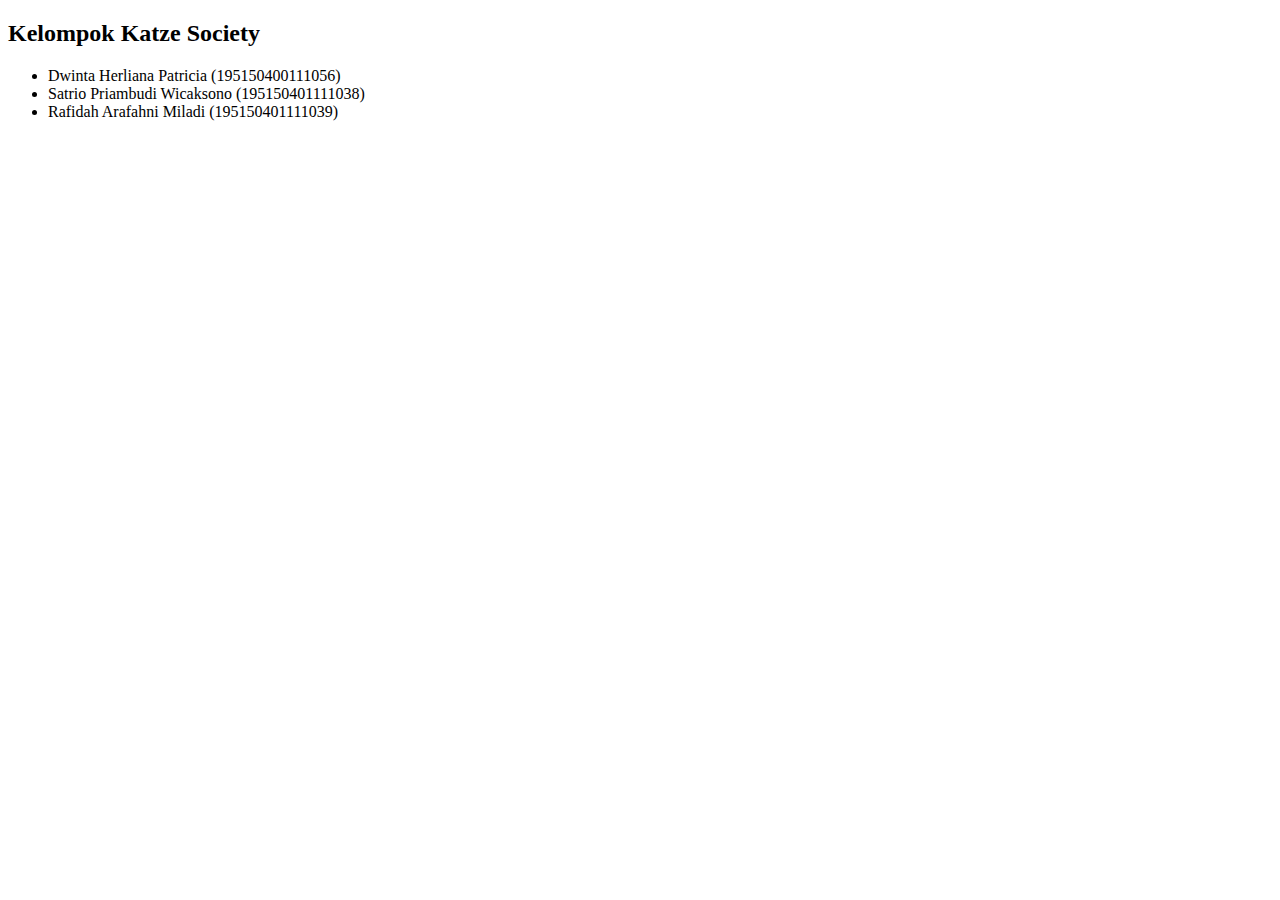
<file: index2.html>
<!DOCTYPE html>
<html>
    <head>
        <style>            
            h3{
                background-color: rgb(0, 0, 0);
                color: white;
                width: fit-content;
            }
        </style>

        <title>Katze Society</title>
    </head>
    <body>
        <h2> Kelompok Katze Society</h2>                
        <ul>
            <li>Dwinta Herliana Patricia (195150400111056)</li>                
            <li>Satrio Priambudi Wicaksono (195150401111038)</li>
            <li>Rafidah Arafahni Miladi (195150401111039)</li>            
        </ul>        
    </body>
</html>
</file>
